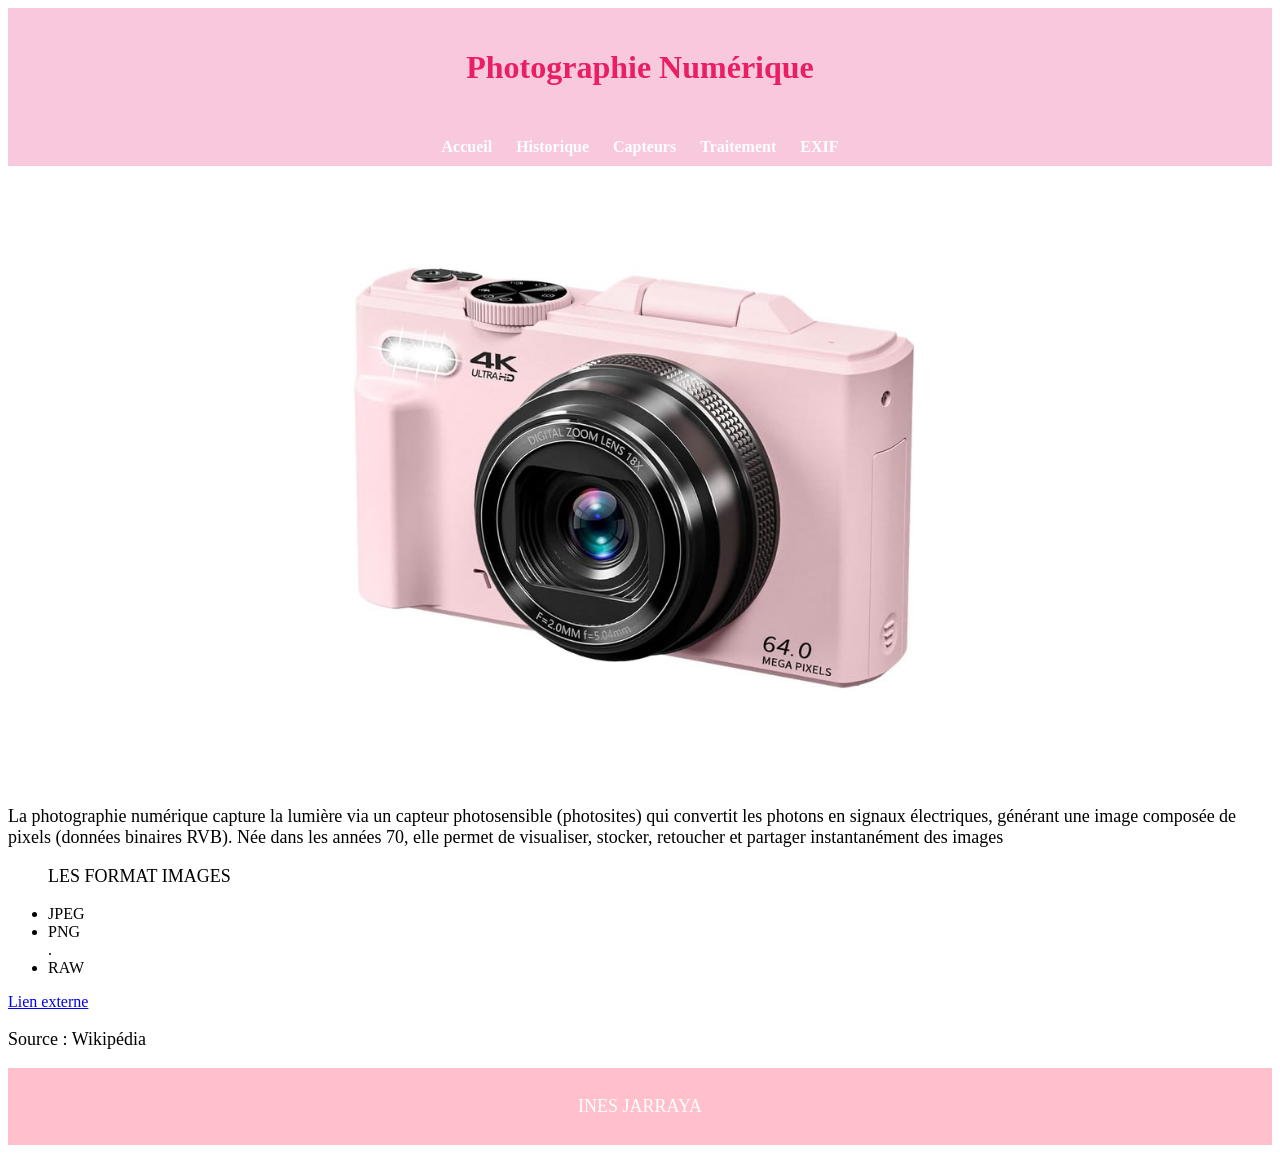
<file: index.html>
<!DOCTYPE html>
<html>
<head>
    <title>Accueil</title>
    <link rel="stylesheet" href="style.css">
</head>
<body>

<header>
    <h1>Photographie Numérique</h1>
</header>

<nav>
    <a href="index.html">Accueil</a>
    <a href="historique.html">Historique</a>
    <a href="capteurs.html">Capteurs</a>
    <a href="traitement.html">Traitement</a>
    <a href="Métadonnées EXIF.html">EXIF</a>
</nav>



<img src="images/photo5.jpg" alt="Photo numérique">

<p>La photographie numérique capture la lumière via un capteur photosensible (photosites) qui convertit les photons en signaux électriques, générant une image composée de pixels (données binaires RVB). Née dans les années 70, elle permet de visualiser, stocker, retoucher et partager instantanément des images</p>
 
<ul> <p>LES FORMAT IMAGES</p>
    <li>JPEG</li>
    <li>PNG</li>.<li>RAW</li>
</ul>


<a href="https://fr.wikipedia.org/wiki/Photographie_numérique">Lien externe</a>


<p>Source : Wikipédia</p>

<footer>
    <p>INES JARRAYA</p>
</footer>

</body>
</html>
</file>
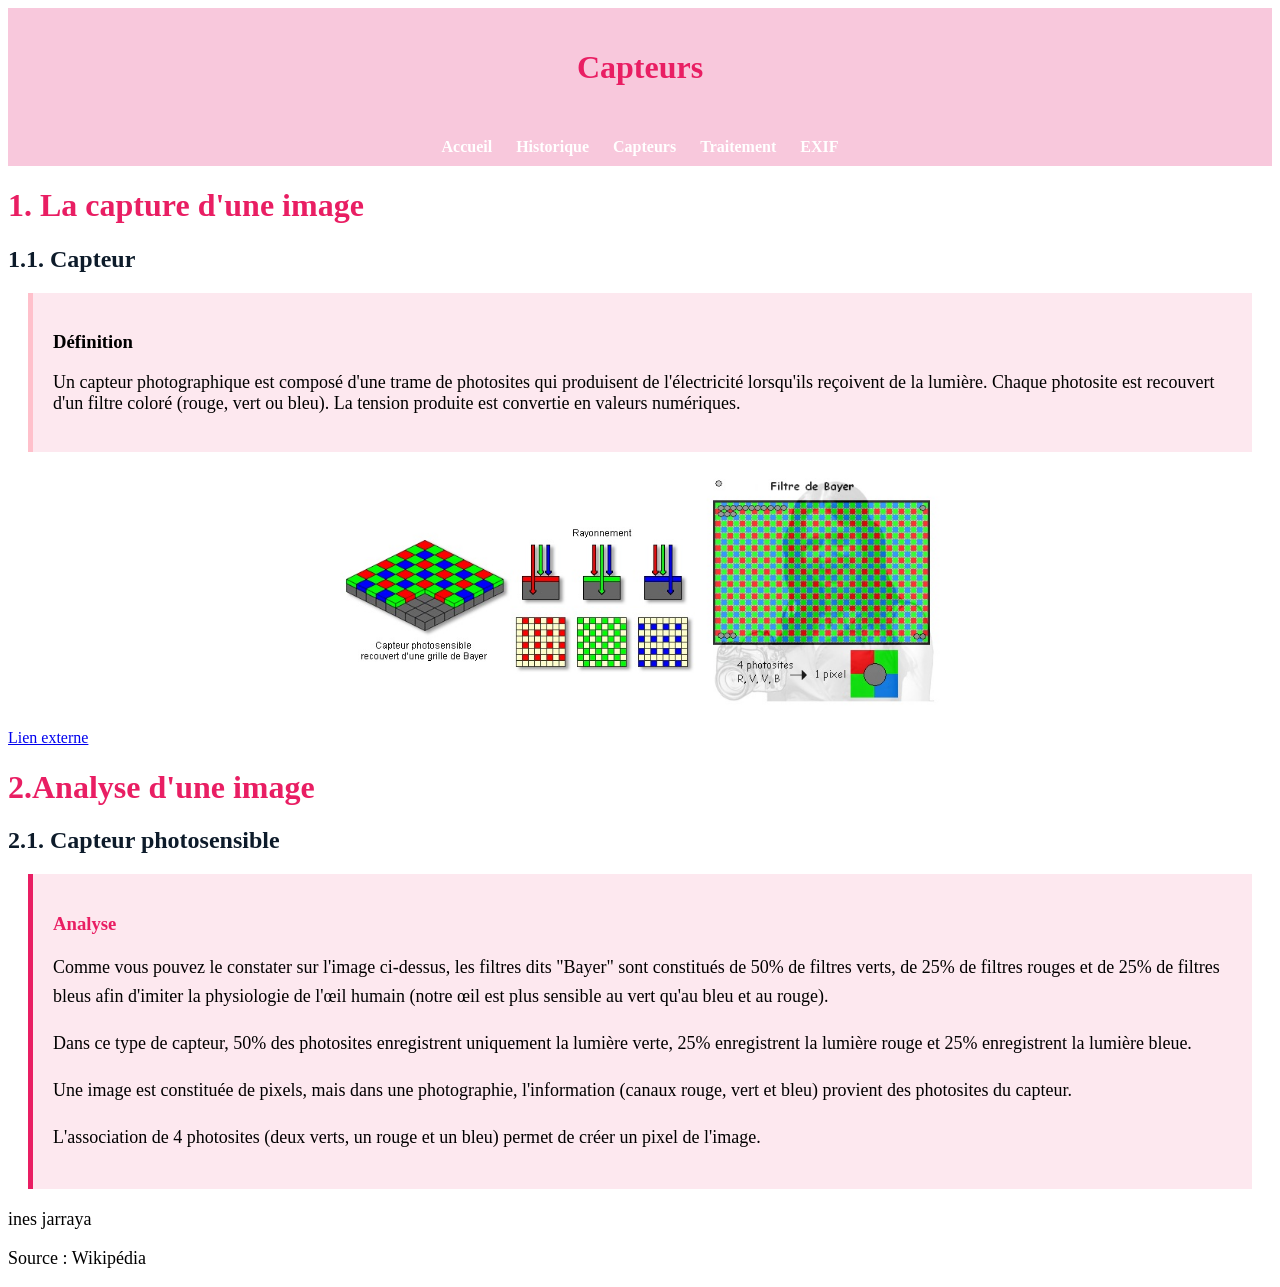
<file: capteurs.html>
<!DOCTYPE html>
<html>
<head>
    <title>capteurs</title>
    <link rel="stylesheet" href="style.css">
</head>
<body>

<header>
    <h1>Capteurs</h1>
</header>

<nav>
    <a href="index.html">Accueil</a>
    <a href="historique.html">Historique</a>
    <a href="capteurs.html">Capteurs</a>
    <a href="traitement.html">Traitement</a>
    <a href="Métadonnées EXIF.html">EXIF</a>
</nav>

<p><h1>1. La capture d'une image</h1>
<h2>1.1. Capteur</h2>

<div class="definition">
    <h3>Définition </h3>
    <p>
        Un capteur photographique est composé d'une trame de photosites qui produisent de l'électricité lorsqu'ils reçoivent de la lumière.
        Chaque photosite est recouvert d'un filtre coloré (rouge, vert ou bleu).
        La tension produite est convertie en valeurs numériques.
    </p>
</div>


<img src="images/photo8.jpg" alt="Photo numérique">

<a href="https://fr.wikipedia.org/wiki/Photographie_numérique">Lien externe</a>

<a href="capteurs.html">
    
</a>

   
</footer>

</body>
</html>
<h1>2.Analyse d'une image</h1>
<h2>2.1. Capteur photosensible</h2>

<div class="analyse">
    <h3>Analyse</h3>
    <p>
        Comme vous pouvez le constater sur l'image ci-dessus, les filtres dits "Bayer" sont constitués de 50% de filtres verts, de 25% de filtres rouges et de 25% de filtres bleus afin d'imiter la physiologie de l'œil humain (notre œil est plus sensible au vert qu'au bleu et au rouge).
    </p>

    <p>
        Dans ce type de capteur, 50% des photosites enregistrent uniquement la lumière verte, 25% enregistrent la lumière rouge et 25% enregistrent la lumière bleue.
    </p>

    <p>
        Une image est constituée de pixels, mais dans une photographie, l'information (canaux rouge, vert et bleu) provient des photosites du capteur.
    </p>

    <p>
        L'association de 4 photosites (deux verts, un rouge et un bleu) permet de créer un pixel de l'image.
    </p>
</div>
<p>ines jarraya</p>


<p>Source : Wikipédia</p>
</file>
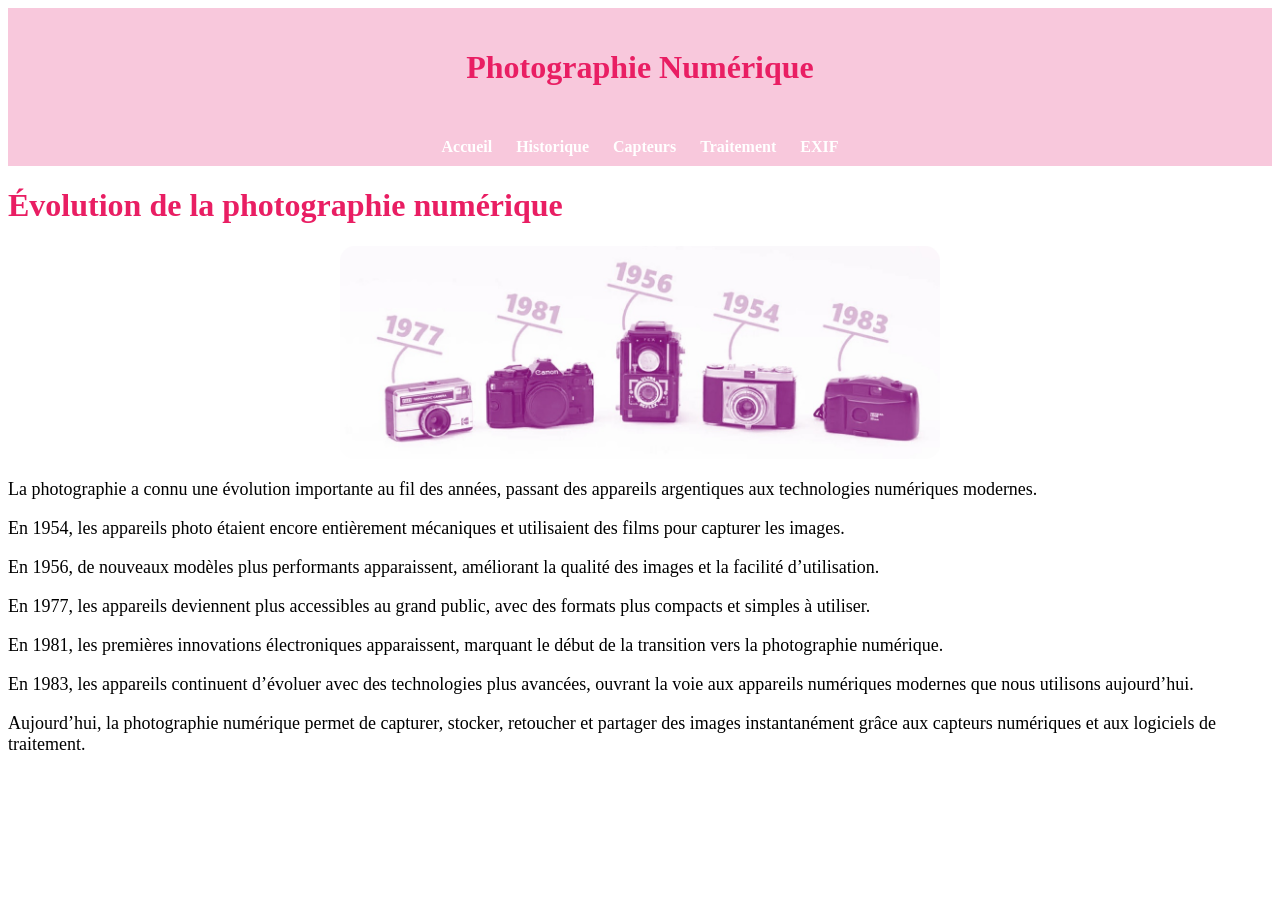
<file: historique.html>
<!DOCTYPE html>
<html>
<head>
    <title>Accueil</title>
    <link rel="stylesheet" href="style.css">
</head>
<body>

<header>
    <h1>Photographie Numérique</h1>
</header>

<nav>
    <a href="index.html">Accueil</a>
    <a href="historique.html">Historique</a>
    <a href="capteurs.html">Capteurs</a>
    <a href="traitement.html">Traitement</a>
    <a href="Métadonnées EXIF.html">EXIF</a>
</nav>
<h1>Évolution de la photographie numérique</h1>

<img src="images/photo10.jpg" alt="Photo numérique">
<p>
La photographie a connu une évolution importante au fil des années, passant des appareils argentiques aux technologies numériques modernes.
</p>

<p>
En 1954, les appareils photo étaient encore entièrement mécaniques et utilisaient des films pour capturer les images.
</p>

<p>
En 1956, de nouveaux modèles plus performants apparaissent, améliorant la qualité des images et la facilité d’utilisation.
</p>

<p>
En 1977, les appareils deviennent plus accessibles au grand public, avec des formats plus compacts et simples à utiliser.
</p>

<p>
En 1981, les premières innovations électroniques apparaissent, marquant le début de la transition vers la photographie numérique.
</p>

<p>
En 1983, les appareils continuent d’évoluer avec des technologies plus avancées, ouvrant la voie aux appareils numériques modernes que nous utilisons aujourd’hui.
</p>

<p>
Aujourd’hui, la photographie numérique permet de capturer, stocker, retoucher et partager des images instantanément grâce aux capteurs numériques et aux logiciels de traitement.
</p>
</file>
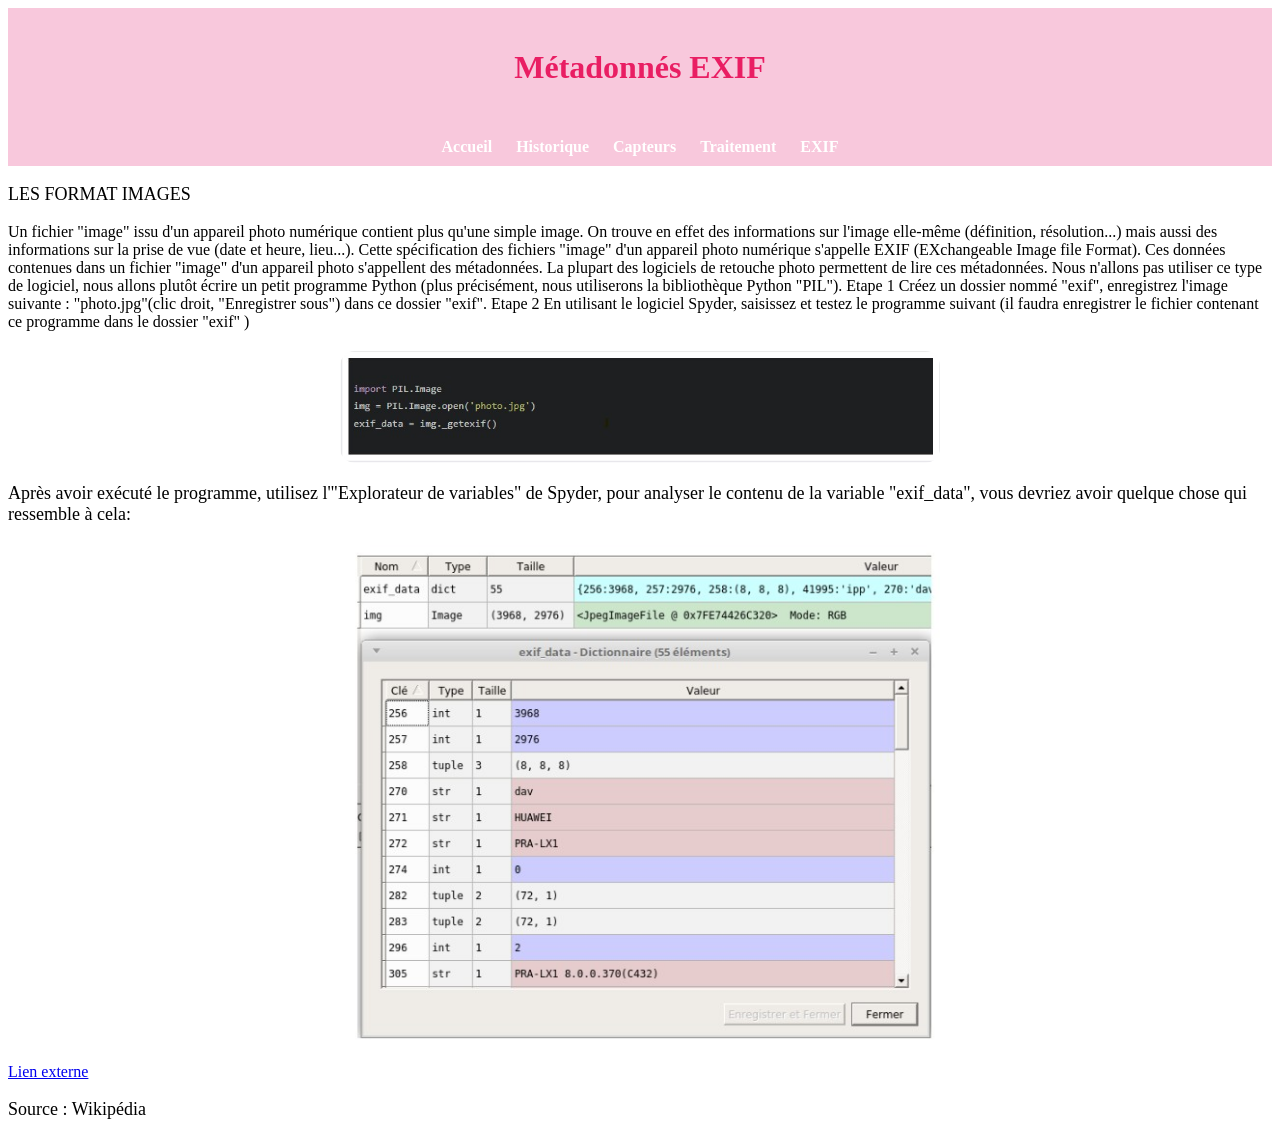
<file: Métadonnées EXIF.html>
<!DOCTYPE html>
<html>
<head>
    <title>Métadonnées EXIF</title>
    <link rel="stylesheet" href="style.css">
</head>
<body>

<header>
    <h1>Métadonnés EXIF</h1>
</header>

<nav>
    <a href="index.html">Accueil</a>
    <a href="historique.html">Historique</a>
    <a href="capteurs.html">Capteurs</a>
    <a href="traitement.html">Traitement</a>
    <a href="Métadonnées EXIF.html">EXIF</a>
</nav>


 
 <p>LES FORMAT IMAGES</p>Un fichier "image" issu d'un appareil photo numérique contient plus qu'une simple image. On trouve en effet des informations sur l'image elle-même (définition, résolution...) mais aussi des informations sur la prise de vue (date et heure, lieu...). Cette spécification des fichiers "image" d'un appareil photo numérique s'appelle EXIF (EXchangeable Image file Format). Ces données contenues dans un fichier "image" d'un appareil photo s'appellent des métadonnées.

La plupart des logiciels de retouche photo permettent de lire ces métadonnées. Nous n'allons pas utiliser ce type de logiciel, nous allons plutôt écrire un petit programme Python (plus précisément, nous utiliserons la bibliothèque Python "PIL").

Etape 1
Créez un dossier nommé "exif", enregistrez l'image suivante : "photo.jpg"(clic droit, "Enregistrer sous") dans ce dossier "exif".

Etape 2
En utilisant le logiciel Spyder, saisissez et testez le programme suivant (il faudra enregistrer le fichier contenant ce programme dans le dossier "exif" )</p>

<img src="images/photo12.jpg" alt="Photo numérique">

<p>Après avoir exécuté le programme, utilisez l'"Explorateur de variables" de Spyder, pour analyser le contenu de la variable "exif_data", vous devriez avoir quelque chose qui ressemble à cela:</p>

<img src="images/photo13.jpg" alt="Photo numérique">


<a href="https://fr.wikipedia.org/wiki/Photographie_numérique">Lien externe</a>


<p>Source : Wikipédia</p>

</body>
</html>
</file>
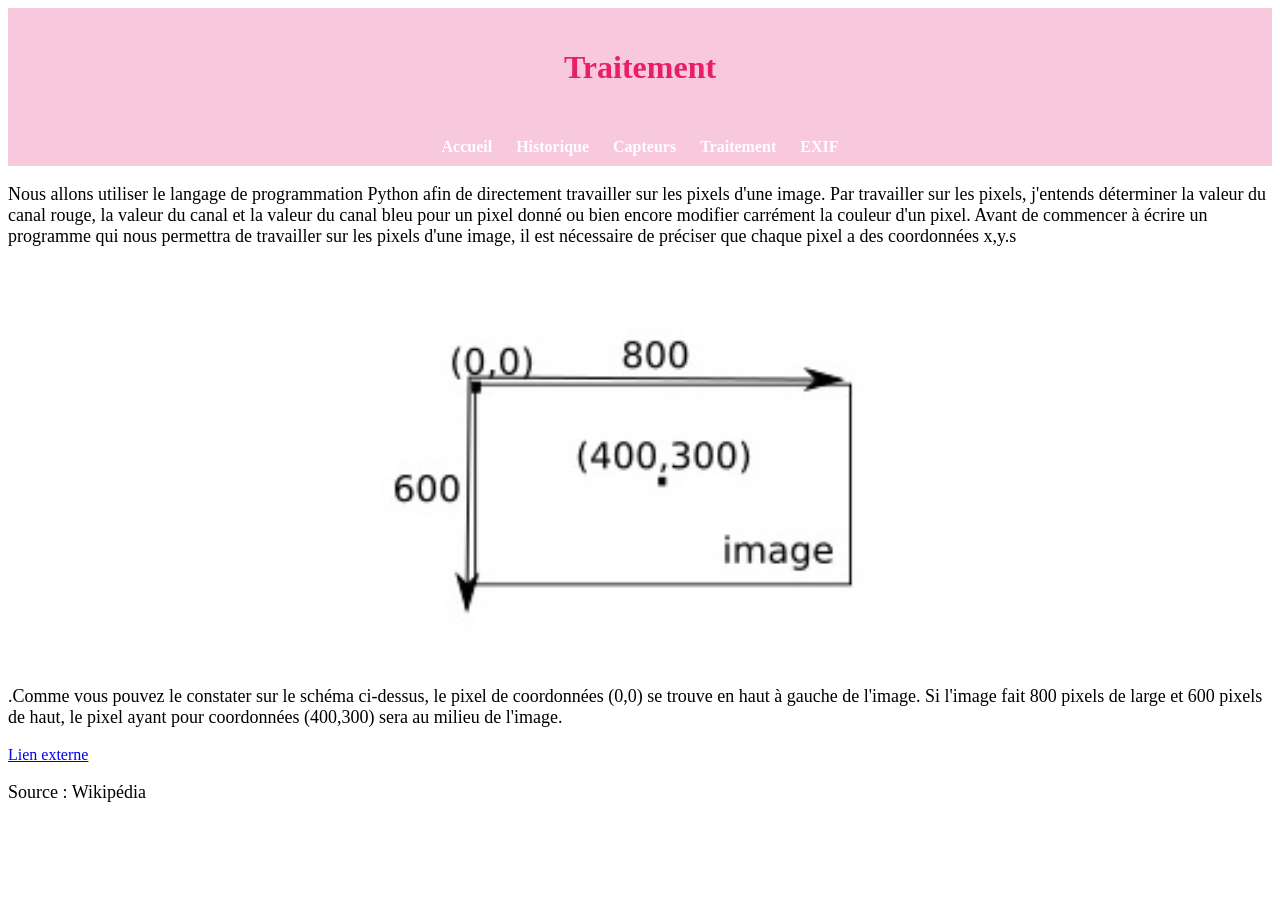
<file: traitement.html>
<!DOCTYPE html>
<html>
<head>
    <title>Traitement</title>
    <link rel="stylesheet" href="style.css">
</head>
<body>

<header>
    <h1>Traitement</h1>
</header>

<nav>
    <a href="index.html">Accueil</a>
    <a href="historique.html">Historique</a>
    <a href="capteurs.html">Capteurs</a>
    <a href="traitement.html">Traitement</a>
    <a href="Métadonnées EXIF.html">EXIF</a>
</nav>


<p>Nous allons utiliser le langage de programmation Python afin de directement travailler sur les pixels d'une image. Par travailler sur les pixels, j'entends déterminer la valeur du canal rouge, la valeur du canal et la valeur du canal bleu pour un pixel donné ou bien encore modifier carrément la couleur d'un pixel.

Avant de commencer à écrire un programme qui nous permettra de travailler sur les pixels d'une image, il est nécessaire de préciser que chaque pixel a des coordonnées x,y.s</p>
 <img src="images/photo11.jpg" alt="Photo numérique">
<p>.Comme vous pouvez le constater sur le schéma ci-dessus, le pixel de coordonnées (0,0) se trouve en haut à gauche de l'image. Si l'image fait 800 pixels de large et 600 pixels de haut, le pixel ayant pour coordonnées (400,300) sera au milieu de l'image.</p>


<a href="https://fr.wikipedia.org/wiki/Photographie_numérique">Lien externe</a>


<p>Source : Wikipédia</p>

</body>
</html>
</file>
<file: style.css>
<link rel="stylesheet" href="style.css">
body {
    font-family: "cambria";      
    background-color:#ffe4ec
    color: #ffc0cb;              
}
p {
    font-size: 18px;
}


header {
    background-color:#f8c8dc ;    
    color: rose poudree;
    text-align: center;
    padding: 20px;
    display: block;
}

nav {
    background-color:#f8c8dc;    
    padding: 10px;
    text-align: center;
}

nav a {
    color: white;
    margin: 10px;
    text-decoration: none;
    font-weight: bold;
}

nav a:hover {
    color: #0d1b2a;               
}

h1 {
    color: #e91e63;               
}

h2 {
    color: #0d1b2a;              
}

img {
    width: 250px;
    border-radius: 15px;
}

table, th, td {
    border: 1px solid #ffc0cb;
    border-collapse: collapse;
}

th {
    background-color:#ffc0cb;
    color: white;
}

footer {
    background-color:#ffc0cb;
    color: white;
    text-align: center;
    padding: 10px;
}
img {
    width: 400px;      
    display: block;   
    margin: 20px auto; 
}
.definition {
    background-color: #d9dce6;
    padding: 20px;
    border-left: 5px solid pink;
    margin: 20px; 
}

.definition h3 {
    color: rose;
}


.image-centre {
    display: block;
    margin: 20px auto;
    width: 400px;
}
img {
    width: 600px;     
    display: block;   
    margin: 20px auto; 
}.definition {
    background-color: rgba(233, 30, 99, 0.1);
}
.Analyse {
    background-color: #d9dce6;
    padding: 20px;
    border-left: 5px solid pink;
    margin: 20px; 
}

.Analyse h3 {
    color: rose;
}

.analyse {
    background-color: rgba(233, 30, 99, 0.1);
    padding: 20px;
    border-left: 5px solid #e91e63;
    margin: 20px;
}


.analyse h3 {
    color: #e91e63;
}

.analyse p {
    line-height: 1.6;

.image-centre {
    display: block;
    margin: 20px;
    width: 600px;
}
.image-centre {
    display: block;
    margin: 20px;
    width: 400px;
</file>
